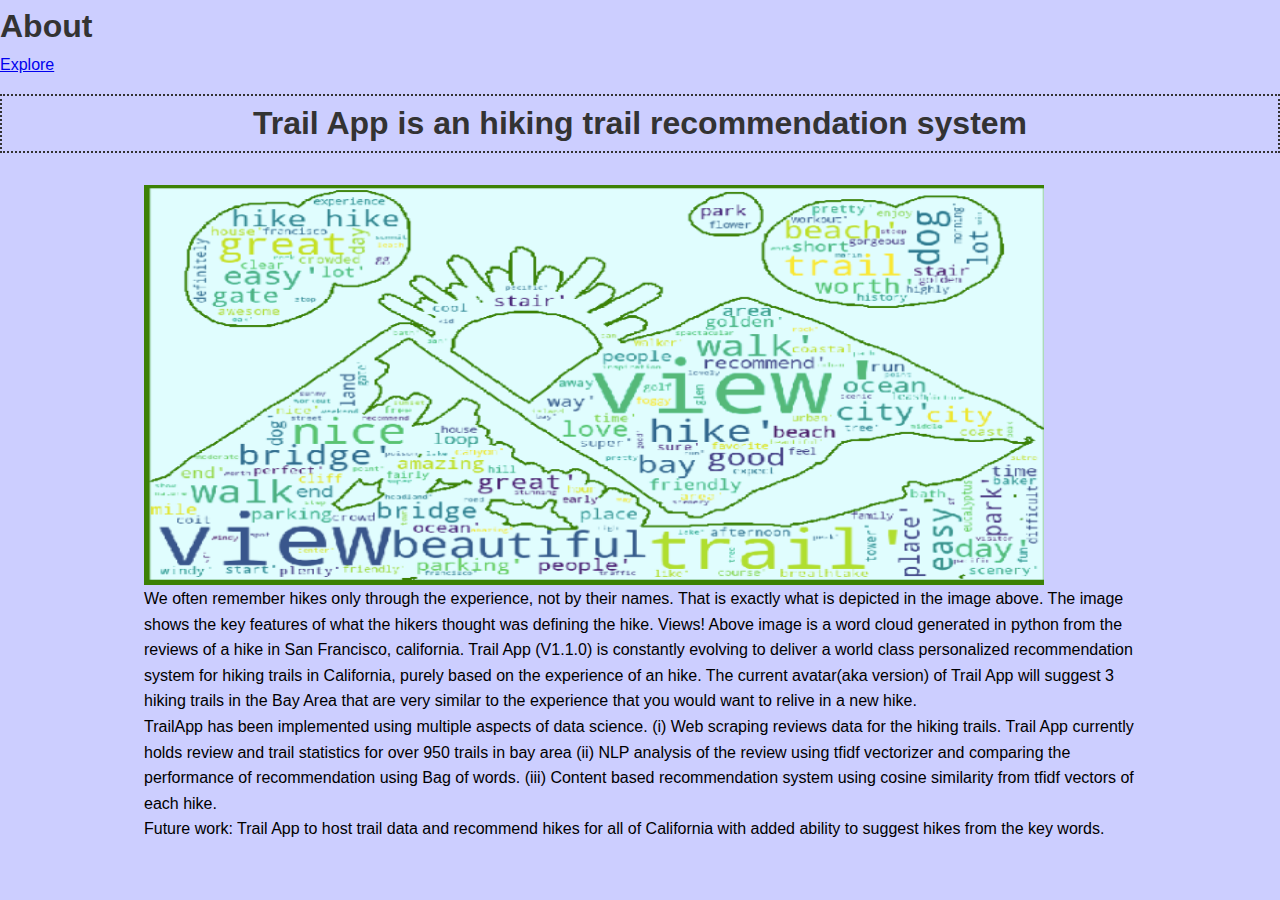
<file: templates/about.html>
<!DOCTYPE HTML PUBLIC "-//W3C//DTD HTML 4.01 Transitional//EN"
        "http://www.w3.org/TR/html4/loose.dtd">
<html>
<head>
     <link type="text/css" rel="stylesheet" href="../static/style.css" media="screen, projection"/>
    <title>About</title>
</head>
<body>

    <h1>About</h1>
    <li> <a href = "/" >Explore</a> </li>
    <h1 class="message">Trail App is an hiking trail recommendation system </h1>

<p>  </p>
    <div
        <div class="container">

    <img src="../static/wc.png" alt="" class="img" />
<h1></h1>
<p>We often remember hikes only through the experience, not by their names.  That is exactly what is depicted in the image above. The image shows the key features of what the hikers thought was defining the hike.  Views! Above image is a word cloud generated in python  from the reviews of a hike in San Francisco, california. Trail App (V1.1.0) is constantly evolving to deliver a world class personalized recommendation system for hiking trails in California, purely based on the experience of an hike. The current avatar(aka version) of Trail App will suggest 3 hiking trails in the Bay Area that are very similar to the experience that you would want to relive in a new hike. <p>
            <p>TrailApp has been implemented using multiple aspects of data science. (i) Web scraping reviews data for the hiking trails. Trail App currently holds review and trail statistics for over 950 trails in bay area (ii) NLP  analysis of the review using tfidf vectorizer and comparing the performance of recommendation using Bag of words. (iii) Content based recommendation system using cosine similarity from tfidf vectors of each hike.<p>
<p>Future work: Trail App to host  trail data and recommend hikes for all of California with added ability to suggest hikes from the key words.<p>
</body>
</html>
</file>
<file: static/style.css>
@charset "UTF-8";
* {
	box-sizing: border-box;
	margin: 0;
	padding: 0;
}

body {
	background: #CCCEFF;
	font-family: Arial, Helvetica, sans-serif;
	color: #33333;
	line-height: 1.6;
}

.container {
	max-width: 1400px;
	width:80%;
	height: 700px;
	margin: 1rem auto;
	overflow: auto;
	padding:  1rem;
}

h1 {
	color: #333;
	margin-top: 1px;
}

h3 {
	margin-bottom: 8px;
}

img {
	  width: 900px;
      height: 400px;
}

.message {
	text-align: center;
	padding: 2px;
	border: #333 dotted 2px;
	margin-top: 1rem;
}

.logo {
	width: 700px;
	display: block;
	margin: auto;
}

.form-group {
	margin: 2rem 0;
}

input[type='text'],
select,
textarea {
	display: block;
	width: 100%;
	padding: 0.4rem;
	font-size: 1.1rem;
	border: 1px solid #ccc;
}

.btn {
	display: block;
	width: 100%;
	background: #333;
	color: #fff;
	padding: 10px 20px;
	border: none;
	cursor: pointer;
	outline: none;
	margin-top: 1rem;
}
</file>
